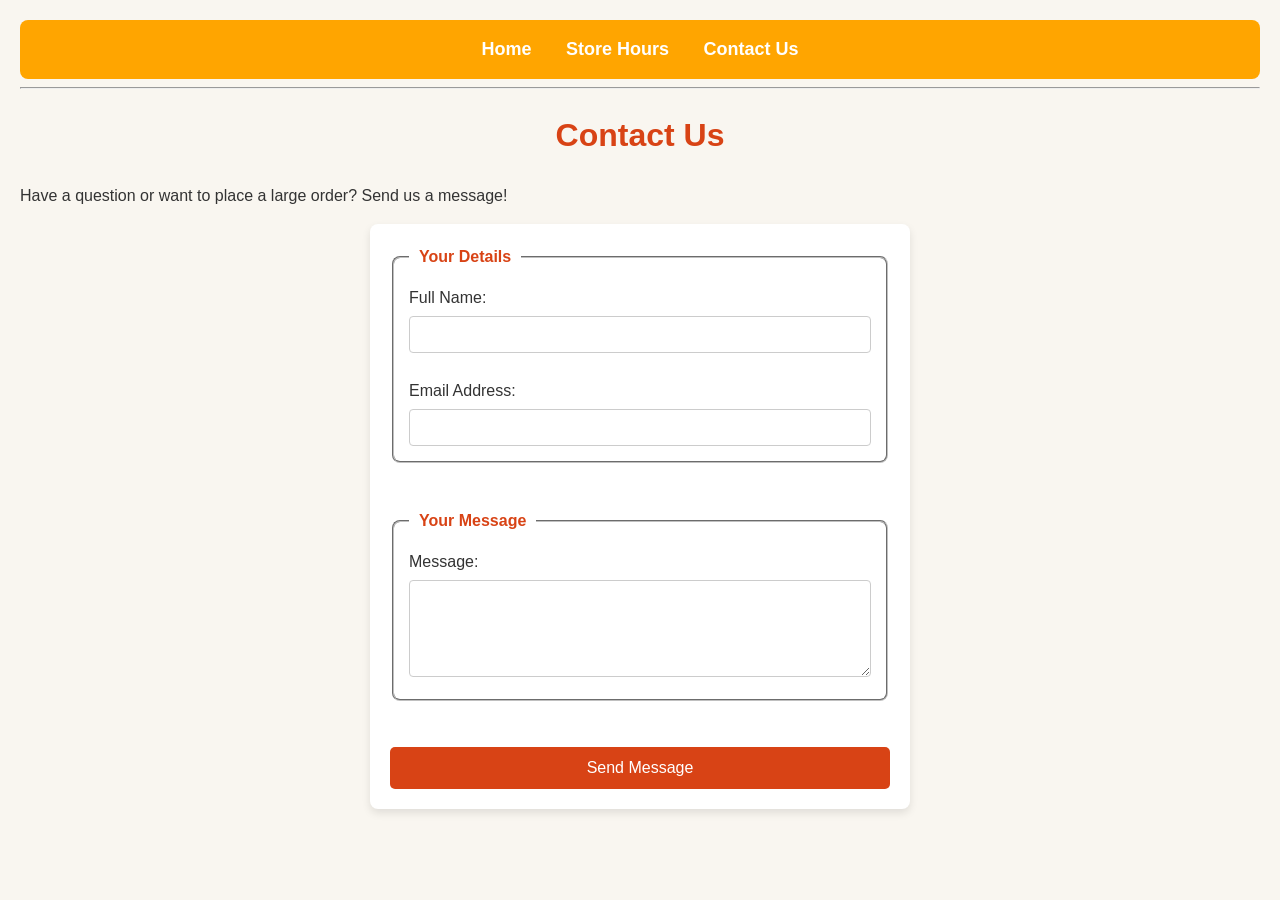
<file: contact.html>
<!DOCTYPE html>
<html lang="en">
<head>
    <meta charset="UTF-8">
    <meta name="viewport" content="width=device-width, initial-scale=1.0">
    <title>The Little Taco Shop </title>
    <link rel="stylesheet" href="style.css">
</head>
<body>

    
    <nav>
        <a href="index.html">Home</a> 
        <a href="hours.html">Store Hours</a> 
        <a href="contact.html">Contact Us</a>
    </nav>

    <hr>

    <h1>Contact Us</h1>
    <p>Have a question or want to place a large order? Send us a message!</p>

                                                                       
    <form action="#" method="post">
        
        
        <fieldset>
            <legend>Your Details</legend>

            
            <label for="fullName">Full Name:</label><br>
            <input type="text" id="fullName" name="fullName" required><br><br>

            <label for="email">Email Address:</label><br>
            <input type="email" id="email" name="email" required>
        </fieldset>

        <br>

        <fieldset>
            <legend>Your Message</legend>
            
            
            <label for="message">Message:</label><br>
            <textarea id="message" name="message" rows="5" cols="30" required></textarea>
        </fieldset> 

        <br>

        
        <button type="submit">Send Message</button>
    </form>

</body>
</html>
</file>
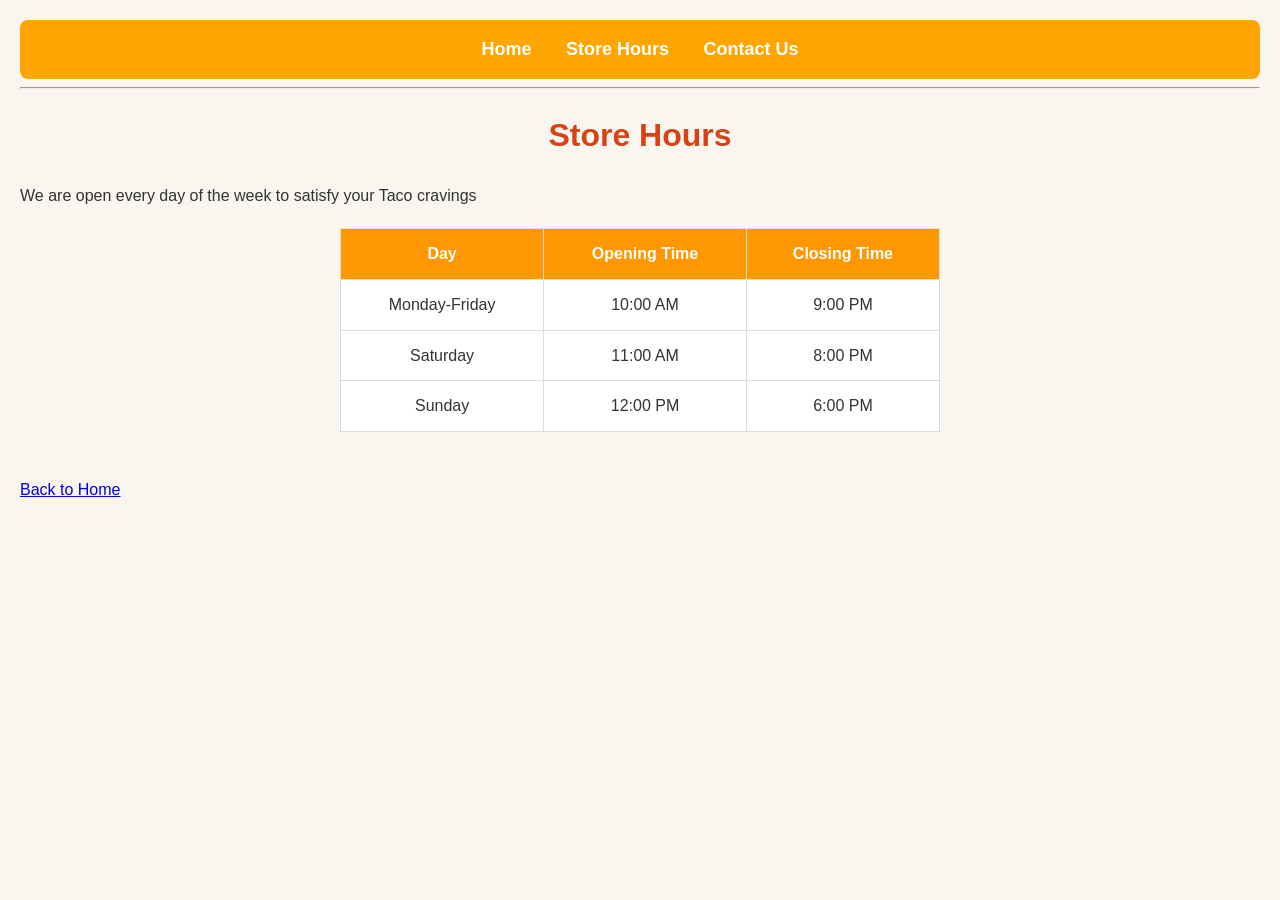
<file: hours.html>
<!DOCTYPE html>
<html lang="en">
    <head>
         <meta charset="UTF-8">
        <meta name="viewport" content="width=device-width, initial-scale=1.0">
        <title>The Little Taco Shop</title>
        <link rel="stylesheet" href="style.css">
    </head>
    <body>
        <nav>
            <a href="index.html">Home</a>
             <a href="hours.html">Store Hours</a>
              <a href="contact.html">Contact Us</a>
        </nav>
        <hr>
        <h1>Store Hours</h1>
        <p>We are open every day of the week to satisfy your Taco cravings</p>
        
        <table border="1">
            <thead>
                <tr>
                    <th>Day</th>
                     <th>Opening Time</th>
                      <th>Closing Time</th>
                </tr>
            </thead>
            <tbody>
                <tr>
                    <td>Monday-Friday</td>
                    <td>10:00 AM</td>
                    <td>9:00 PM</td>
                </tr>
                <tr>
                    <td>Saturday</td>
                    <td>11:00 AM</td>
                    <td>8:00 PM</td>
                </tr>
                <tr>
                    <td>Sunday</td>
                    <td>12:00 PM</td>
                    <td>6:00 PM</td>

                </tr>
            </tbody>       
         </table>
         <br>
         <a href="index.html">Back to Home</a>
    </body>
</html>
</file>
<file: style.css>
.small-image {
    width: 300px;
    height: 300px;
}

body {
    font-family: Arial, sans-serif;
    background-color: #f9f6f0;
    color: #333;
    margin: 0;
    padding: 20px;
    line-height: 1.6;
}


nav {
    background-color:orange;
    padding: 15px;
    text-align: center;
    border-radius: 8px;
}

nav a {
    color: white;
    text-decoration: none;
    font-weight: bold;
    margin: 0 15px;
    font-size: 18px;
}

nav a:hover {
    text-decoration: underline;
}

h1, h2 {
    color: #d84315; 
    text-align: center;
}

.small-image {
    display: block;
    margin: 20px auto; 
    max-width: 300px; 
    width: 100%;
    border-radius: 10px;
    box-shadow: 0 4px 8px rgba(0,0,0,0.2);
}


table {
    width: 100%;
    max-width: 600px;
    margin: 20px auto;
    border-collapse: collapse;
    background-color: white;
}

th, td {
    border: 1px solid #ddd;
    padding: 12px;
    text-align: center;
}

th {
    background-color: #ff9800;
    color: white;
}
form {
    max-width: 500px;
    margin: 0 auto;
    background: white;
    padding: 20px;
    border-radius: 8px;
    box-shadow: 0 4px 8px rgba(0,0,0,0.1);
}

fieldset {
    border: 2px solid:cyan;
    border-radius: 8px;
    margin-bottom: 20px;
    padding: 15px;
}

legend {
    font-weight: bold;
    color: #d84315;
    padding: 0 10px;
}

input[type="text"],
input[type="email"],
textarea {
    width: 100%;
    padding: 10px;
    margin-top: 5px;
    border: 1px solid #ccc;
    border-radius: 4px;
    box-sizing: border-box; 
}

button {
    background-color: #d84315;
    color: white;
    border: none;
    padding: 12px 20px;
    font-size: 16px;
    border-radius: 5px;
    cursor: pointer;
    width: 100%;
}

button:hover {
    background-color: #bf360c;
}
</file>
